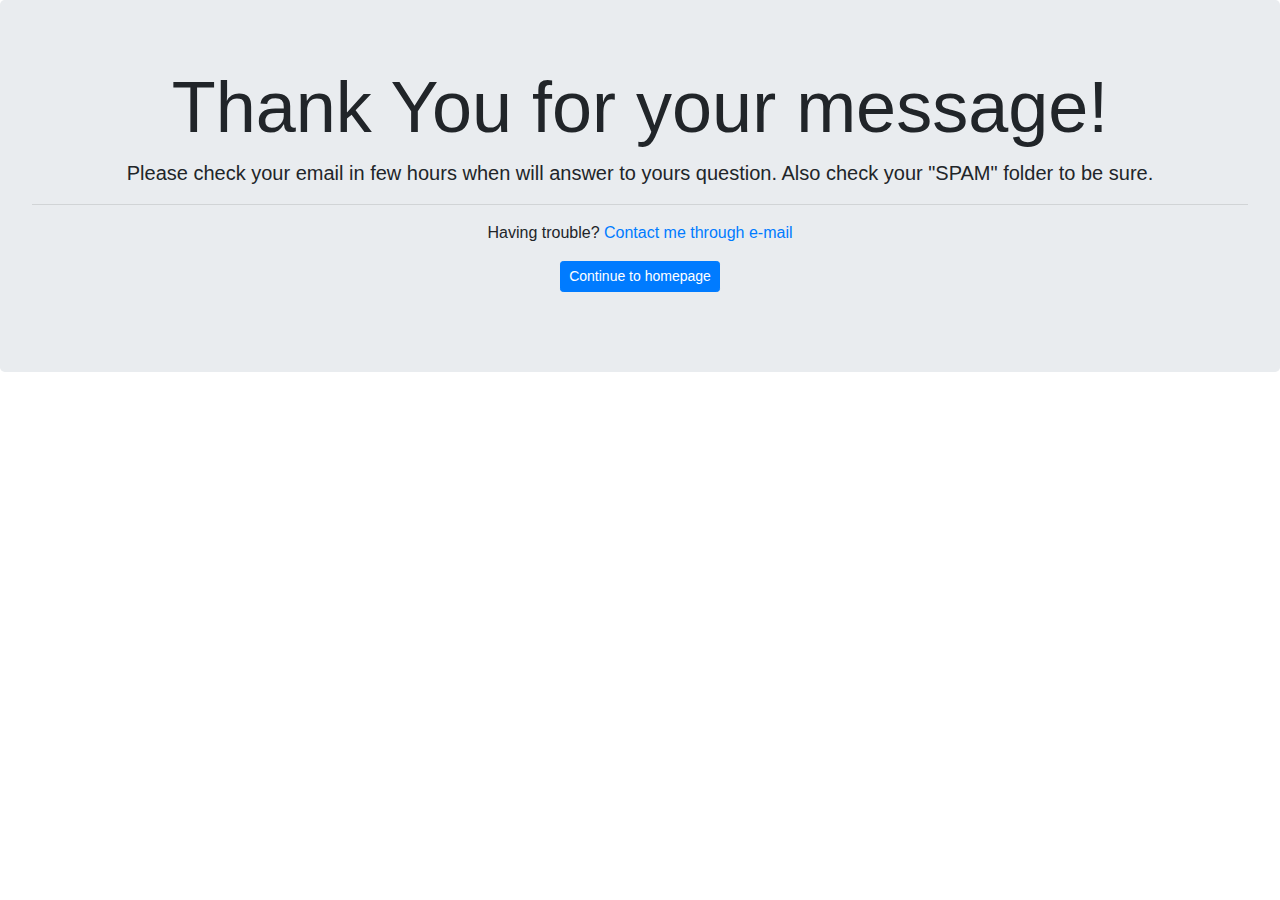
<file: thank-you.html>
<!DOCTYPE HTML PUBLIC "-//W3C//DTD HTML 4.01 Transitional//EN" "http://www.w3.org/TR/html4/loose.dtd"> 
<html>
<head>
	<title>Thank you!</title>
<meta name="generator" content="TSW WebCoder">
<link href="https://stackpath.bootstrapcdn.com/bootstrap/4.4.1/css/bootstrap.min.css" rel="stylesheet"
          integrity="sha384-Vkoo8x4CGsO3+Hhxv8T/Q5PaXtkKtu6ug5TOeNV6gBiFeWPGFN9MuhOf23Q9Ifjh" crossorigin="anonymous">
</head>

<body>
	<div class="jumbotron text-center">
		<h1 class="display-3">Thank You for your message!</h1>
		<p class="lead"><strong>Please check your email</strong> in few hours when will answer to yours question. Also check your "SPAM" folder to be sure.</p>
		<hr>
		<p>
		  Having trouble? <a href="mailto:kadumi54@gmail.com">Contact me through e-mail</a>
		</p>
		<p class="lead">
		  <a class="btn btn-primary btn-sm" href="index.html" role="button">Continue to homepage</a>
		</p>
	</div>

	<script src="https://ajax.googleapis.com/ajax/libs/jquery/3.1.0/jquery.min.js"></script>
	<script src="https://cdnjs.cloudflare.com/ajax/libs/popper.js/1.14.7/umd/popper.min.js"
			integrity="sha384-UO2eT0CpHqdSJQ6hJty5KVphtPhzWj9WO1clHTMGa3JDZwrnQq4sF86dIHNDz0W1"
			crossorigin="anonymous"></script>
	<script src="https://stackpath.bootstrapcdn.com/bootstrap/4.4.1/js/bootstrap.min.js"
			integrity="sha384-wfSDF2E50Y2D1uUdj0O3uMBJnjuUD4Ih7YwaYd1iqfktj0Uod8GCExl3Og8ifwB6"
			crossorigin="anonymous"></script>
	<script src="https://stackpath.bootstrapcdn.com/bootstrap/4.4.1/js/bootstrap.bundle.min.js"
			integrity="sha384-6khuMg9gaYr5AxOqhkVIODVIvm9ynTT5J4V1cfthmT+emCG6yVmEZsRHdxlotUnm"
			crossorigin="anonymous"></script>
</body>
</html>
</file>
